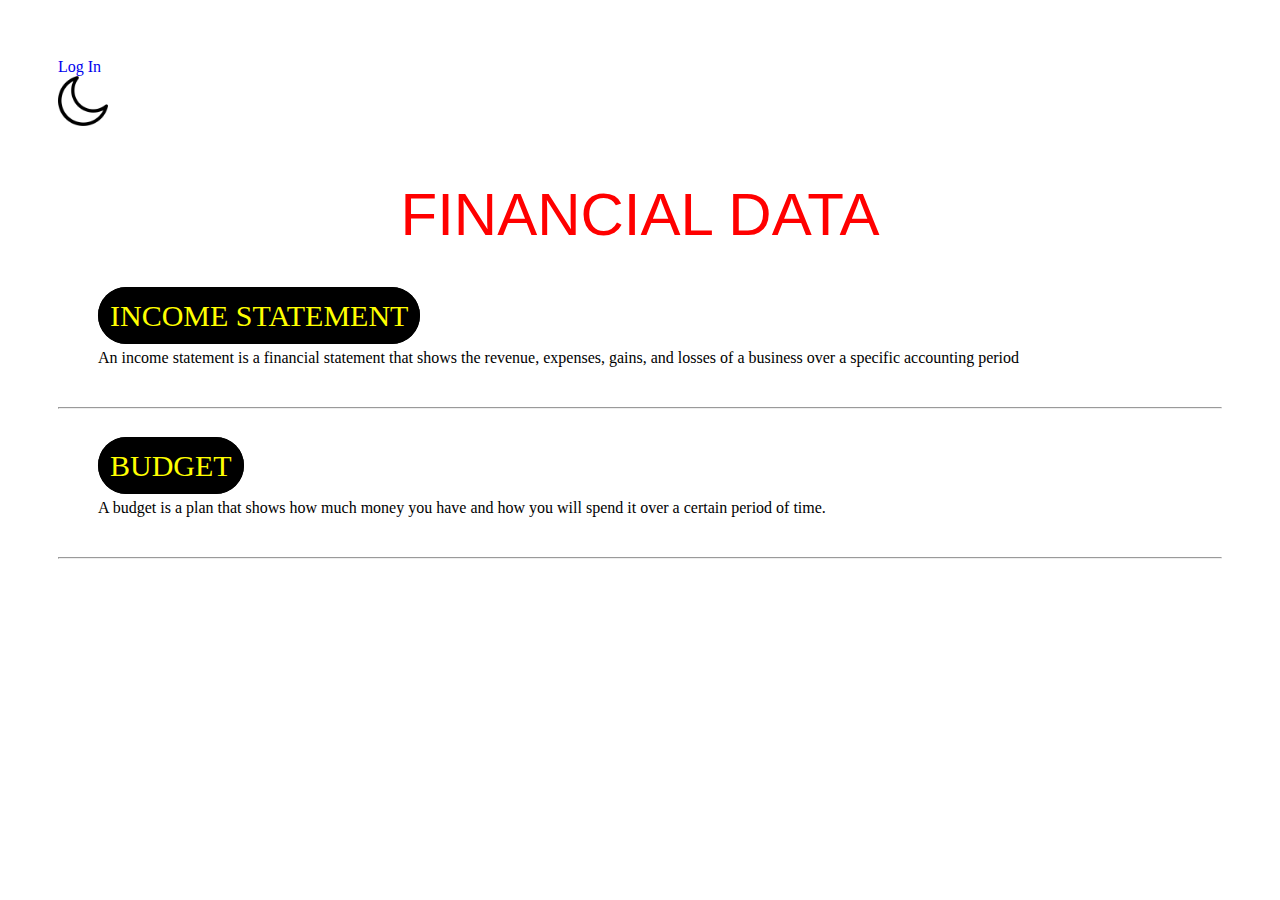
<file: index.html>
<!DOCTYPE html>
<html lang="en">

<head>
    <link rel="stylesheet" href="home.css" />
    <meta charset="UTF-8">
    <meta name="viewport" content="width=device-width, initial-scale=1.0">
    <title>HOME</title>
</head>

<body>
    <header>
        <a href="/LOGIN/login.html">Log In</a>
    </header>
    <img id="btn" src="./list of icons/moon.png" width="50px">
    <div id="title">FINANCIAL DATA</div>
    <section>
        <a id="science" href="./income_statements/income.html">INCOME STATEMENT</a>
        <p>An income statement is a financial statement that shows the revenue, expenses, gains, and losses of a business over a specific accounting period</p>
    </section>
    <hr>
    <section>
        <a id="math" href="./budget/index.html">BUDGET</a>
        <p>A budget is a plan that shows how much money you have and how you will spend it over a certain period of time.</p>
    </section>
    <hr>
    <script src="home.js"></script>
</body>
</html>
</file>
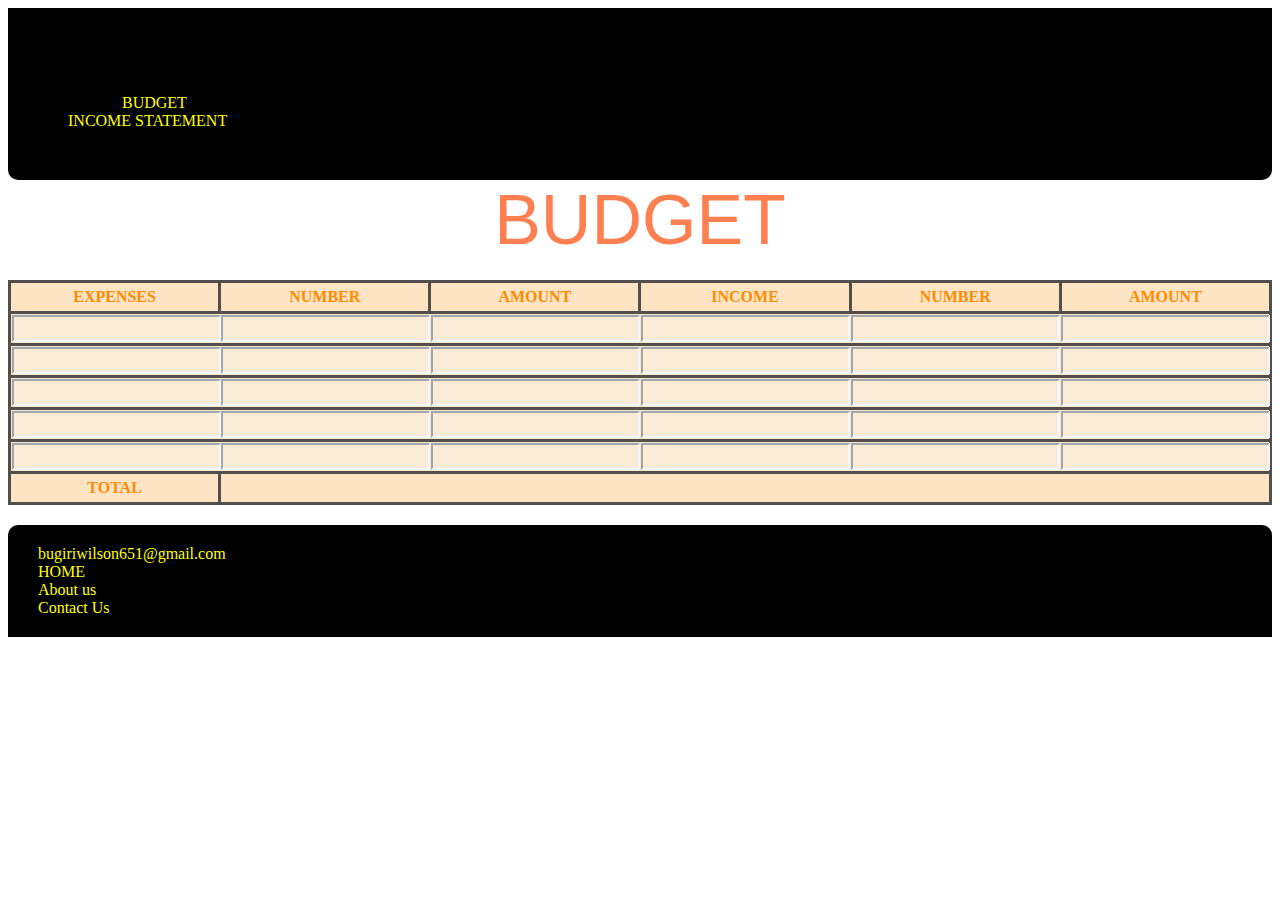
<file: budget/index.html>
<!DOCTYPE html>
<html lang="en">

<head>
    <meta charset="UTF-8">
    <meta name="viewport" content="width=device-width, initial-scale=1.0">
    <title>BUDGET</title>
    <link rel="stylesheet" href="index.css" />
</head>
<body> <header>
    <img id="btn" src="../list of icons/moon.png" width="50px">
    <a href="../budget/index.html">BUDGET</a><br>
    <a href="../income_statements/income.html">INCOME STATEMENT</a>
</header>
    <div class="head">BUDGET</div>
    <table>
        <thead class="tableh">
            <th>EXPENSES</th>
            <th>NUMBER</th>
            <th>AMOUNT</th>
            <th>INCOME</th>
            <th>NUMBER</th>
            <th>AMOUNT</th>
        </thead>
        <tbody>
            <tr>
                <td><input class="input" type="text"></td>
                <td><input class="input" type="number"></td>
                <td><input class="input" type="number"></td>
                <td><input class="input" type="text"></td>
                <td><input class="input" type="number"></td>
                <td><input class="input" type="number"></td>
            </tr>
            <tr>
                <td><input class="input" type="text"></td>
                <td><input class="input" type="number"></td>
                <td><input class="input" type="number"></td>
                <td><input class="input" type="text"></td>
                <td><input class="input" type="number"></td>
                <td><input class="input" type="number"></td>
            </tr>
            <tr>
                <td><input class="input" type="text"></td>
                <td><input class="input" type="number"></td>
                <td><input class="input" type="number"></td>
                <td><input class="input" type="text"></td>
                <td><input class="input" type="number"></td>
                <td><input class="input" type="number"></td>
            </tr>
            <tr>
                <td><input class="input" type="text"></td>
                <td><input class="input" type="number"></td>
                <td><input class="input" type="number"></td>
                <td><input class="input" type="text"></td>
                <td><input class="input" type="number"></td>
                <td><input class="input" type="number"></td>
            </tr>
            <tr>
                <td><input class="input" type="text"></td>
                <td><input class="input" type="number"></td>
                <td><input class="input" type="number"></td>
                <td><input class="input" type="text"></td>
                <td><input class="input" type="number"></td>
                <td><input class="input" type="number"></td>
            </tr>
            <tr>
                <th class="tableh">TOTAL</th>
                <td class="result"></td>
                <td class="result"></td>
                <td class="result"></td>
                <td class="result"></td>
                <td class="result"></td>
            </tr>
        </tbody>
    </table>
    <script src="index.js"></script>
    <footer>
        <a href="bugiriwilson651@gmail.com">bugiriwilson651@gmail.com</a><br>
        <a href="../home/home.html">HOME</a><br>
        <a href="">About us</a><br>
        <a href="">Contact Us</a>
        </footer>
</body>
</html>
</file>
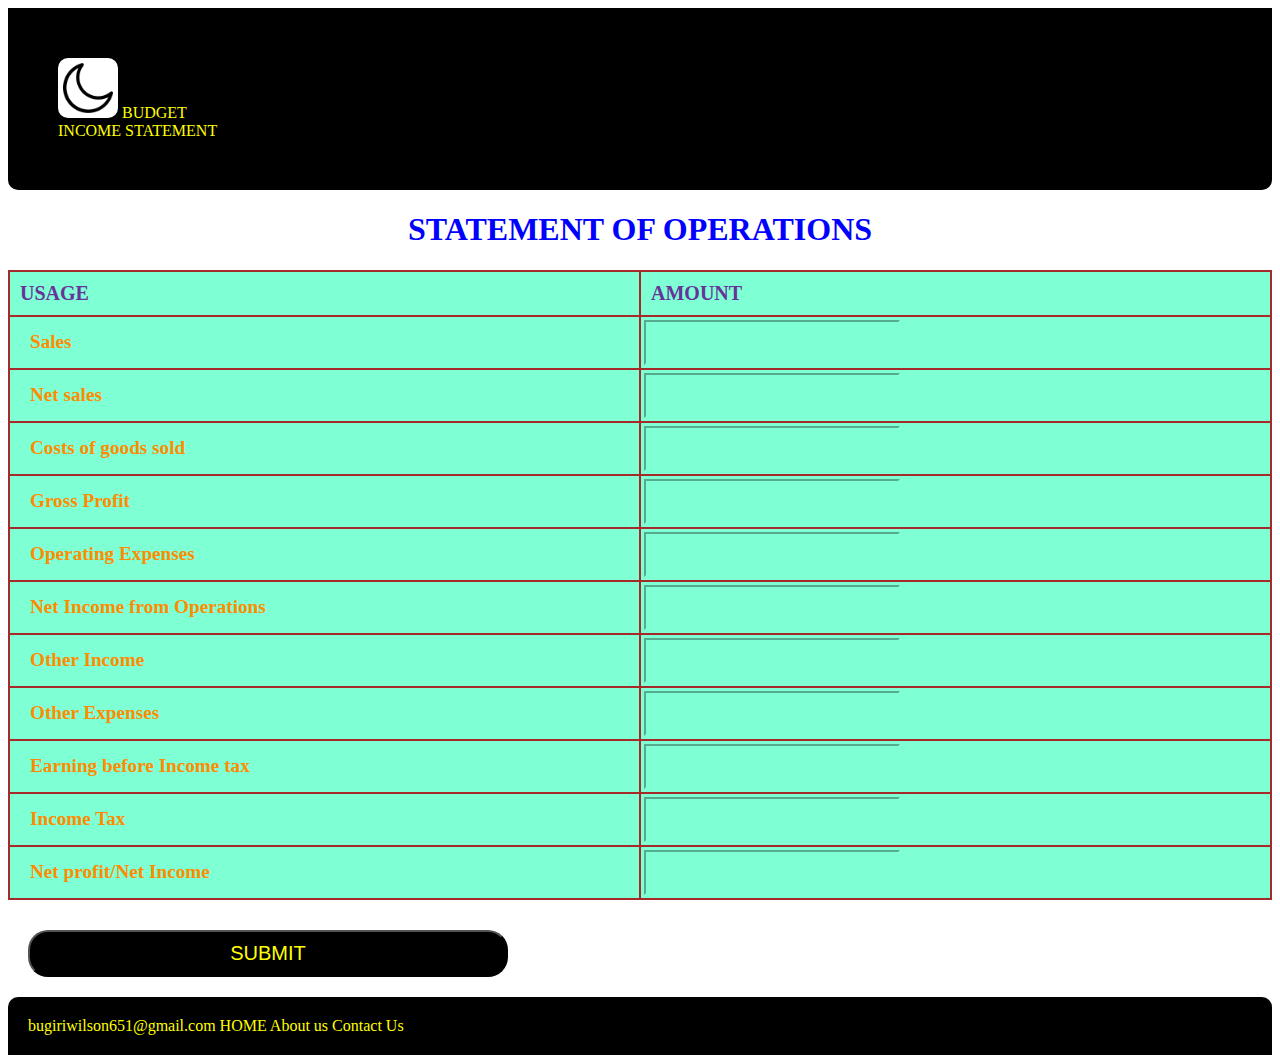
<file: income_statements/income.html>
<!DOCTYPE html>
<html lang="en">

<head>
    <meta charset="UTF-8">
    <meta name="viewport" content="width=device-width, initial-scale=1.0">
    <title>Document</title>
    <link rel="stylesheet" href="income.css" />
</head>

<body>
    <header>
        <img id="btn" src="../list of icons/moon.png" width="50px">
        <a href="../budget/index.html">BUDGET</a><br>
        <a href="../income_statements/income.html">INCOME STATEMENT</a>
    </header>
    <h1>STATEMENT OF OPERATIONS</h1>
    <div id="div"></div>
    <form id="addForm">
        <table>
            <thead>
                <th class="heads">USAGE</th>
                <th class="heads"> AMOUNT</th>
            </thead>
            <tbody>
                <tr>
                    <th>Sales</th>
                    <td> <input type="number" class="input" id="sales" name="sales">
                    </td>
                </tr>
                <tr>
                    <th>Net sales</th>
                    <td><input type="number" class="input" id="net_sales"></td>
                </tr>
                <tr>
                    <th>Costs of goods sold</th>
                    <td><input type="number" class="input" id="cost_of_goods"></td>
                </tr>
                <tr>
                    <th>Gross Profit</th>
                    <td><input type="number" class="input"></td>
                </tr>
                <tr>
                    <th>Operating Expenses</th>
                    <td><input type="number" class="input"></td>
                </tr>
                <tr>
                    <th>Net Income from Operations</th>
                    <td><input type="number" class="input"></td>
                </tr>
                <tr>
                    <th>Other Income</th>
                    <td><input type="number" class="input"></td>
                </tr>
                <tr>
                    <th>Other Expenses</th>
                    <td><input type="number" class="input"></td>
                </tr>
                <tr>
                    <th>Earning before Income tax</th>
                    <td><input type="number" class="input"></td>
                </tr>
                <tr>
                    <th>Income Tax</th>
                    <td><input type="number" class="input"></td>
                </tr>
                <tr>
                    <th>Net profit/Net Income</th>
                    <td><input type="number" class="input"></td>
                </tr>
            </tbody>
        </table>
        <button type="submit" name="btn" onclick="submit1()">SUBMIT</button>
    </form>
    <script src="income.js"></script>
    <span id="response"></span>
    <footer>
        <a href="bugiriwilson651@gmail.com">bugiriwilson651@gmail.com</a>
        <a href="../home/home.html">HOME</a>
        <a href="">About us</a>
        <a href="">Contact Us</a>
    </footer>
</body>

</html>
</file>
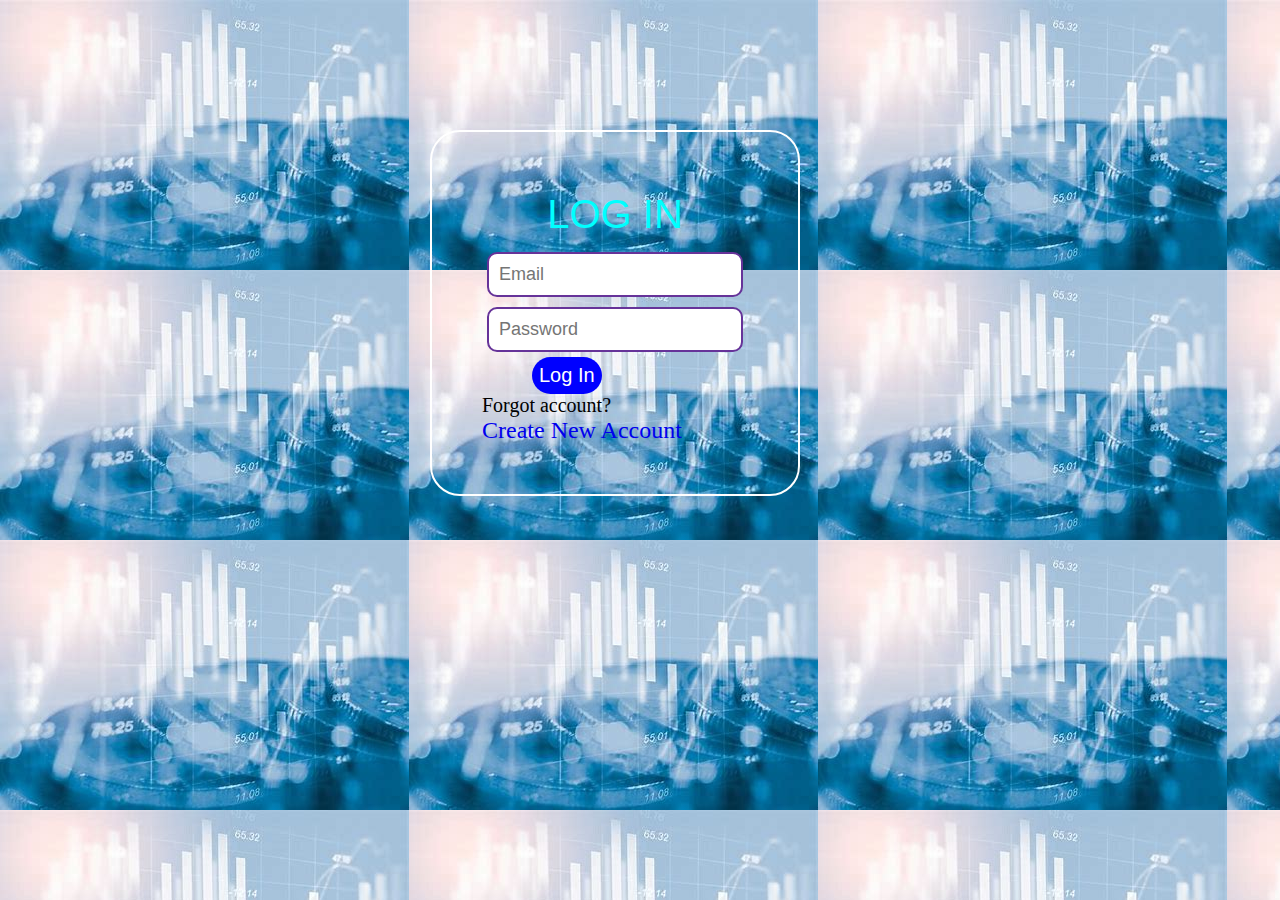
<file: LOGIN/login.html>
<!DOCTYPE html>
<html lang="en">

<head>
    <meta charset="UTF-8">
    <meta name="viewport" content="width=device-width, initial-scale=1.0">
    <title>LOG IN</title>
    <link rel="stylesheet" href="login.css" />
</head>

<body>
    
  
        
    <div class="form">
        <form action="../HOME/home.html" method="post" id="form">
            <div id="head">LOG IN</div>
            <input type="email" name="email" id="email" placeholder="Email" autocomplete="true"><br>
            <input type="password" name="password" id="password" placeholder="Password" autocomplete="true"><br>
            <button type="submit"  name="btn">Log In</button>
        </form>
        <div class="div">Forgot account?</div>
        <a href="../SIGN IN/signin.html">Create New Account</a>
    </div>
    <script src="login.js"></script>
</body>

</html>
</file>
<file: home.css>
#title {
    text-align: center;
    font-size: 60px;
    font-family: Impact, Haettenschweiler, 'Arial Narrow Bold', sans-serif;
    color: red;
    margin: 50px;
}

#science {
    font-size: 30px;
    border-radius: 30px;
    border: 2px black solid;
    color: var(--third-color);
    background-color: var(--secondary-color);
    padding: 10px;
}

body {  
    padding: 50px;
    background-color: var(--primary-color);
    border-radius: 20px;

}

#math {
    font-size: 30px;
    border-radius: 30px;
    border: 2px black solid;
    color: var(--third-color);
    background-color: var(--secondary-color);
    padding: 10px;

}

section {
    margin: 40px;
}



:root {
    --primary-color: white;
    --secondary-color: black;
    --third-color: yellow;
}

.dark-theme {
    --primary-color: black;
    --secondary-color: white;
    --third-color: red;
}

p {
    color: var(--secondary-color);
}



a{
    text-decoration: none;
}
#science:hover{
    background-color: var(--third-color);
    color: var(--secondary-color);
}
#math:hover{
    background-color: var(--third-color);
    color:var(--secondary-color) ;
}
</file>
<file: budget/index.css>
.head {
    text-align: center;
    font-size: 70px;
    font-family: Impact, Haettenschweiler, 'Arial Narrow Bold', sans-serif;
    color: coral;
    margin-bottom: 20px;
}

.tableh {
    color: darkorange;

}

table,
th,
tr {
    border: 3px solid rgb(83, 79, 79);
    border-collapse: collapse;
    background-color: bisque;
    padding: 5px;
}

.input {
    background-color: antiquewhite;
    border-color: aliceblue;
    padding: 3px;
    font-size: 15px;
    color: blueviolet;
}

table {
    table-layout: fixed;
    width: 100%;
    
}
a{
    text-decoration: none;  
    margin: 10px;
    color: yellow;
    margin-top: 3px;
}
header {
    
    background-color: black;
    padding: 50px;
    border-bottom-left-radius: 10px;
    border-bottom-right-radius: 10px;

}
footer {
    background-color: black;
    padding: 20px;
    margin-top: 20px; 
    border-top-right-radius: 10px;
    border-top-left-radius:10px;
}
</file>
<file: income_statements/income.css>
th {
    text-align: left;
    color: darkorange;
    padding-left: 20px;
    font-size: larger;

}

table,
th,
tr {
    border: 2px brown solid;
    border-collapse: collapse;

}

td {
    padding: 3px;
}

.heads {
    color: rebeccapurple;
    font-size: 20px;
    padding: 10px;
}


.input {
    background-color: transparent;
    border-color: aquamarine;
    /* margin:10px; */
    font-size: large;
    padding: 10px;
    color: red;
}

button {
    width: 30pc;
    padding: 10px;
    color: yellow;
    background-color: black;
    font-size: 20px;
    border-radius: 20px;
    margin-left: 20px;
    margin-top: 30px;
    border-color: black;
}

button:hover {
    background-color: yellow;
    color: black;

}

h1 {
    color: blue;
    text-align: center;
}

header {
    color: rgb(255, 255, 0);
    background-color: black;
    padding: 50px;
    border-bottom-left-radius: 10px;
    border-bottom-right-radius: 10px;

}

a {
    text-decoration: none;
    color: yellow;
}

footer {
    background-color: black;
    padding: 20px;
    margin-top: 20px;
    border-top-right-radius: 10px;
    border-top-left-radius:10px;
}
img{
    background-color: white;
    border-radius: 10px;
    padding: 5px;
}
table {
    table-layout: fixed;
    width: 100%;
    background-color: aquamarine;
    align-self: center;
}
</file>
<file: LOGIN/login.css>
body{
    background-image: url([data-uri]);
}
#head{
    margin: 10px;
    font-size: 40px;
    font-family: 'Lucida Sans', 'Lucida Sans Regular', 'Lucida Grande', 'Lucida Sans Unicode', Geneva, Verdana, sans-serif;
    color: aqua;
    text-align: center;
}
.form{
    background-color:transparent;
    border: 2px white solid;
    padding: 50px;
    border-radius: 30px;
    margin: 30px;
    position:absolute;
    top: 100px;
    left: 400px;
}
input{
    margin: 5px;
    padding: 10px;
    border: 2px solid rebeccapurple;
    border-radius: 10px;
    font-size: large;
    color: rebeccapurple;
}
button{
    background-color: blue;
    color: white;
    padding: 5px;
    font-size: 20px;
    border-radius: 30px;
    border-color: transparent;
    margin-left: 50px;
}
button:hover{
    background-color: white;
    color: blue;
}
.div{
    font-size: 20px;
}
a{
    text-decoration: none;
    font-size: x-large;
}
img{
    position: absolute;
    top: 120px;
    left: 200px;
    width: 500px;
}
</file>
